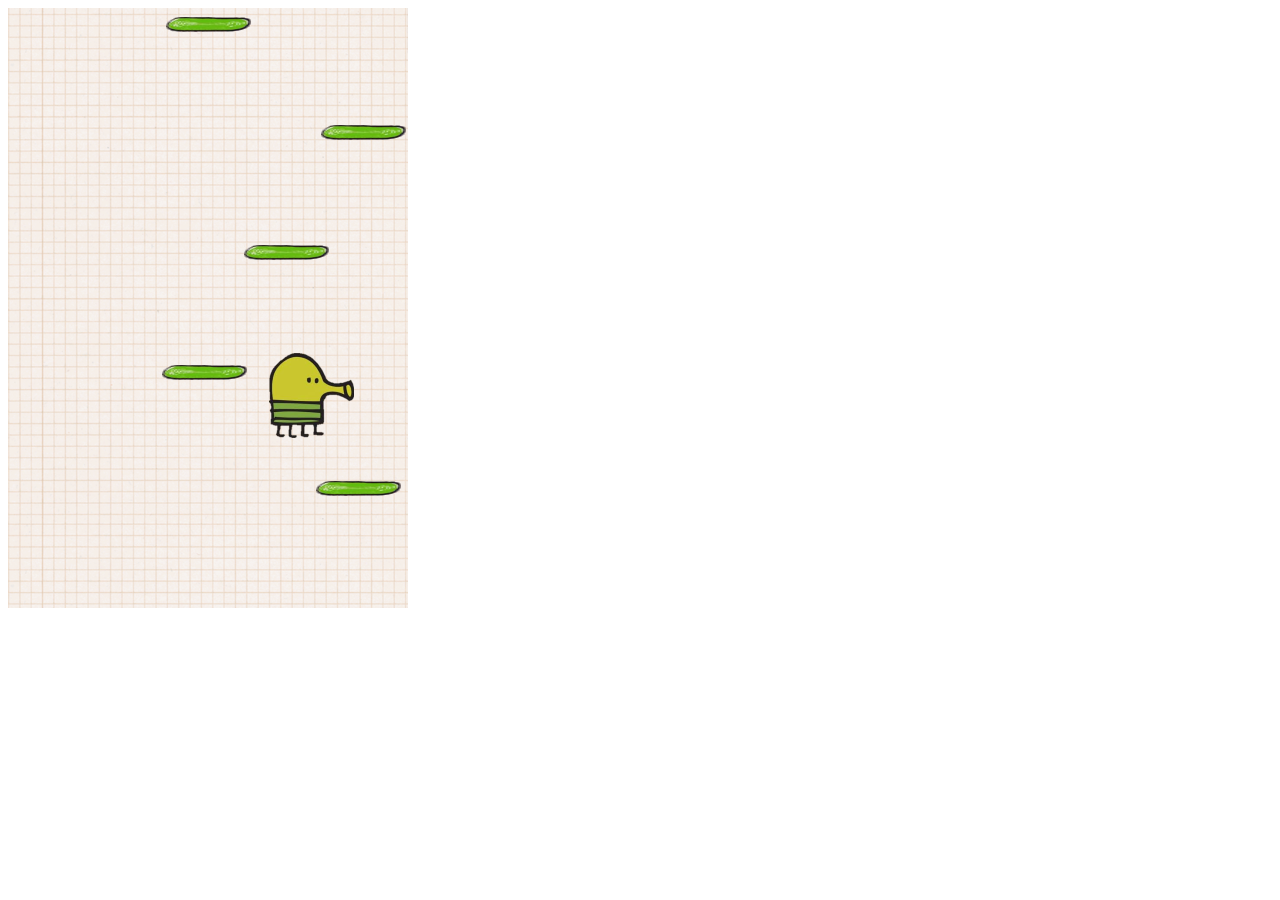
<file: client/doodle/index.html>
<!DOCTYPE html>
<html lang="en" dir="ltr">
    <head>
        <meta charset="utf-8">
        <title>Doodle Jump</title>
        <link rel="stylesheet" href="styles.css">
        <script src="script.js" charset="utf-8"></script>
    </head>
    <body>
        <div class="grid"></div>

    </body>
</html>
</file>
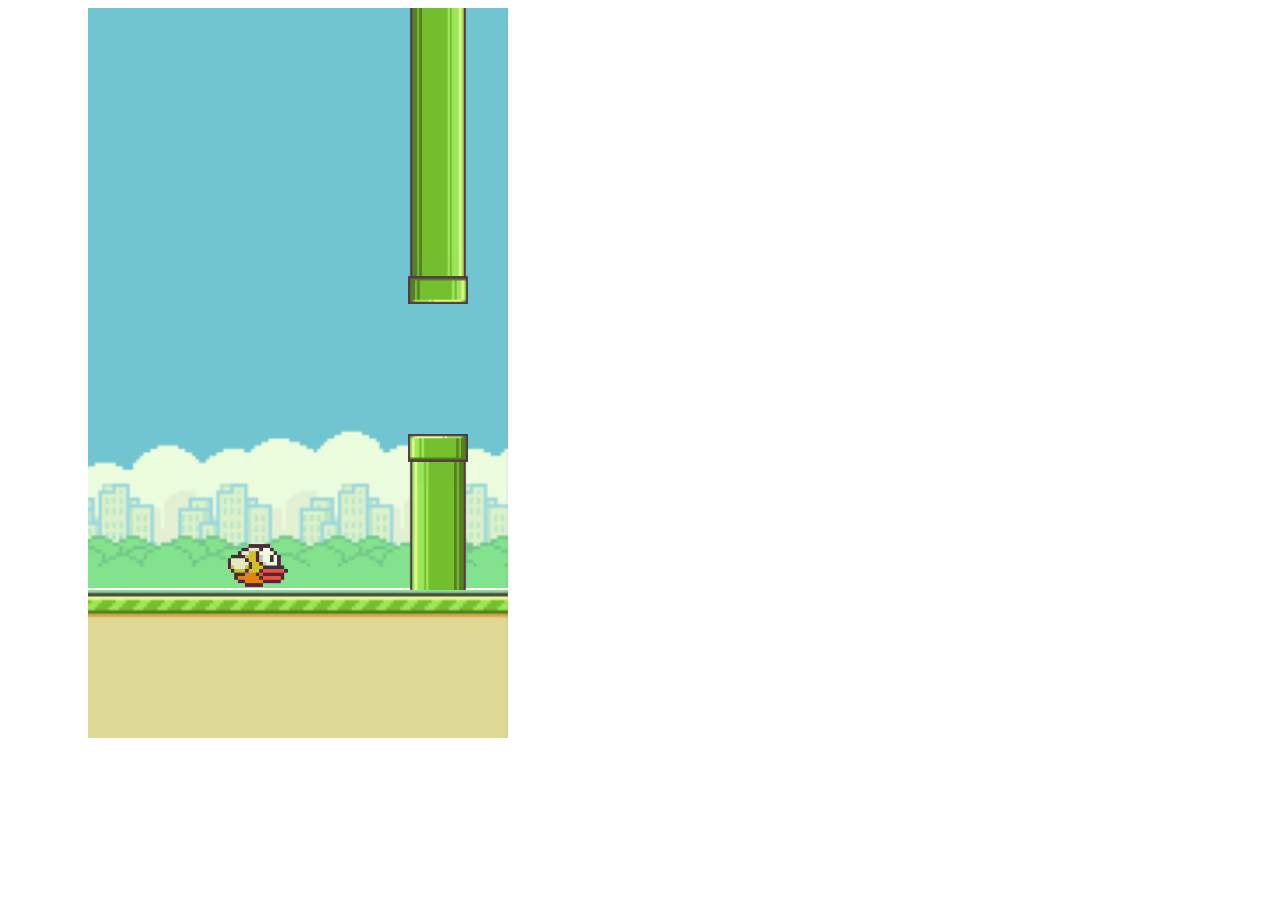
<file: client/flappy/index.html>
<!DOCTYPE html>
<html lang="en" dir="ltr">
    <head>
        <meta charset="utf-8">
        <title>Flappy Bird</title>
        <link rel="stylesheet" href="style.css">
        <script src="script.js" charset="utf-8"></script>
    </head>
    <body>
        <div class="border-left"></div>
        <div class="game-container">
            <div class="border-top"></div>
            <div class="sky">
                <div class="bird"></div>
            </div>
            <div class="ground"></div>
        </div>
        <div class="border-right"></div>

    </body>
</html>
</file>
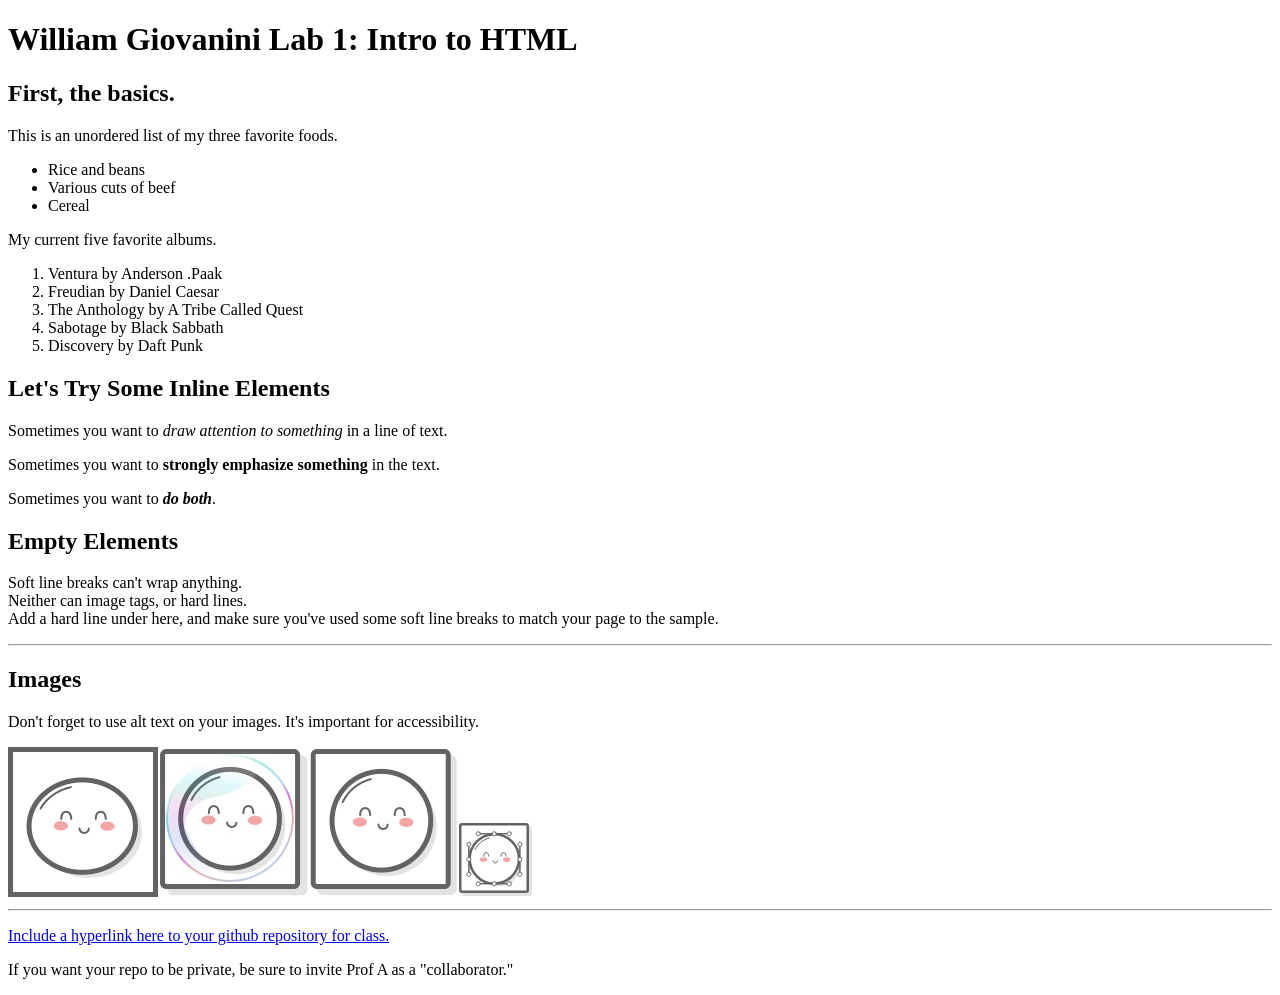
<file: client/lab_1/index.html>
<!DOCTYPE html>
<html>
    <head>
        <title>William Giovanini Lab 1</title>
    </head>
    <body>
        <h1>William Giovanini Lab 1: Intro to HTML</h1>

        <h2>First, the basics.</h2>

        <p>This is an unordered list of my three favorite foods.</p>

        <ul>
        <li>Rice and beans</li>
        <li>Various cuts of beef</li>
        <li>Cereal</li>
        </ul>

        <p>My current five favorite albums.</p>

        <ol>
        <li>Ventura by Anderson .Paak</li>
        <li>Freudian by Daniel Caesar</li>
        <li>The Anthology by A Tribe Called Quest</li>
        <li>Sabotage by Black Sabbath</li>
        <li>Discovery by Daft Punk</li>
        </ol>

        <h2>Let's Try Some Inline Elements</h2>

        <p>Sometimes you want to <em>draw attention to something</em> in a line of text.</p>

        <p>Sometimes you want to <strong>strongly emphasize something</strong> in the text.</p>

        <p>Sometimes you want to <em><strong>do both</strong></em>.</p>

        <h2>Empty Elements</h2>

        <p>Soft line breaks can't wrap anything.<br> Neither can image tags, or hard lines.<br>Add a hard line under here, and make sure you've used some soft line breaks to match your page to the sample.</p>
        <hr>

        <h2>Images</h2> 

        <p>Don't forget to use alt text on your images. It's important for accessibility.</p>

        <img src='images/mochi.gif' alt='A smiling mochi gif'/><img src='images/mochi.jpg' alt='A smiling mochi jpg'/><img src='images/mochi.png' alt='A smiling mochi png'/><img src='images/mochi.svg' alt='A smiling mochi svg'/>

        <hr>

        <p><a href="https://github.com/wgiovani/INST377-Lab-Work">Include a hyperlink here to your github repository for class.</a></p>
        <p>If you want your repo to be private, be sure to invite Prof A as a "collaborator."</p>
    </body>
</html>
</file>
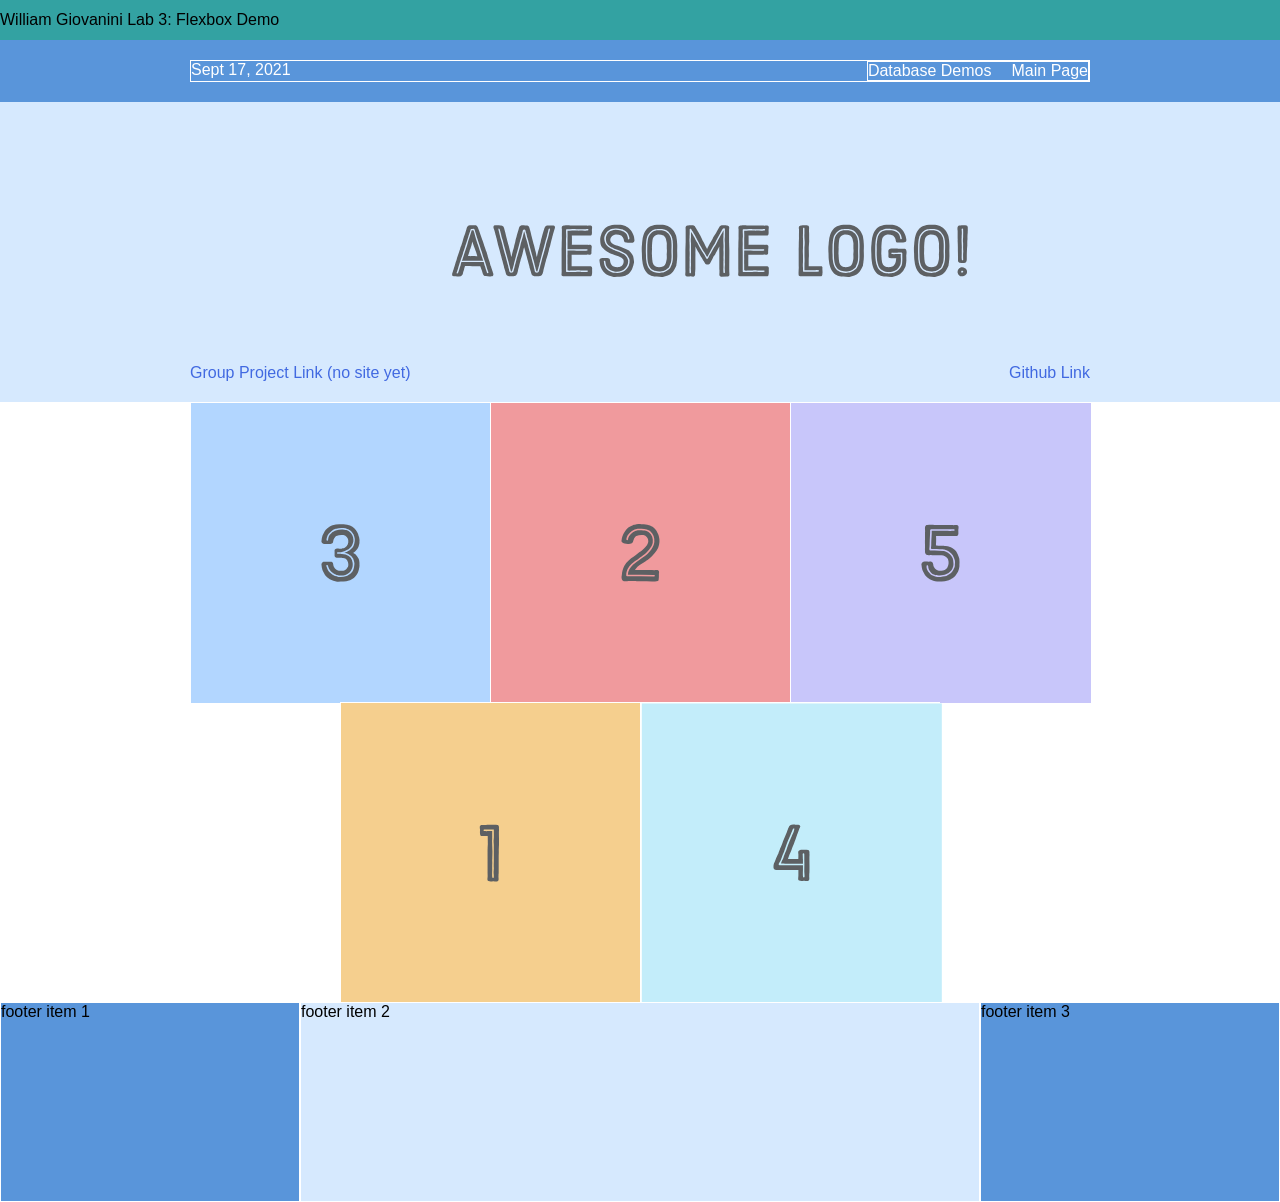
<file: client/lab_3/index.html>
<!DOCTYPE html>
<html lang='en'>
  <head>
    <meta charset='UTF-8'/>
    <title>William Giovanini Lab 3</title>
    <link rel='stylesheet' href='styles.css'/>
  </head>
  <body>
    <div class='title-container'>
      <div>William Giovanini Lab 3: Flexbox Demo</div>
    </div>

    <div class='menu-container'>
      <div class='menu'>
        <div class='date'>Sept 17, 2021</div>
        <div class="links">
            <a class='dbdemos' href='data.html'>Database Demos</a>
            <a class='main_page' href='https://mighty-ridge-73360.herokuapp.com/'>Main Page</a>
        </div>
      </div>
    </div>

    <div class='header-container'>
        <div class='header'>
          <a class='group_project' href='#'>Group Project Link (no site yet)</a>
          <div class='logo'><img src='images/awesome-logo.svg' alt = "awesome logo"/></div>
          <a class='git_link' href="https://github.com/wgiovani/INST377-Lab-Work/tree/main/client/lab_3">Github Link</a>
        </div>
      </div>
  </body>
</html>

<div class='photo-grid-container'>
    <div class='photo-grid'>
        <div class='photo-grid-item first-item'>
            <img src='images/one.svg'/>
        </div>
        <div class='photo-grid-item'>
            <img src='images/two.svg'/>
        </div>
        <div class='photo-grid-item'>
            <img src='images/three.svg'/>
        </div>
        <div class='photo-grid-item'>
            <img src='images/four.svg'/>
        </div>
        <div class='photo-grid-item last-item'>
            <img src='images/five.svg'/>
        </div>
    </div>
</div>

<div class='footer'>
    <div class='footer-item footer-one'>footer item 1</div>
    <div class='footer-item footer-two'>footer item 2</div>
    <div class='footer-item footer-three'>footer item 3</div>
</div>
</file>
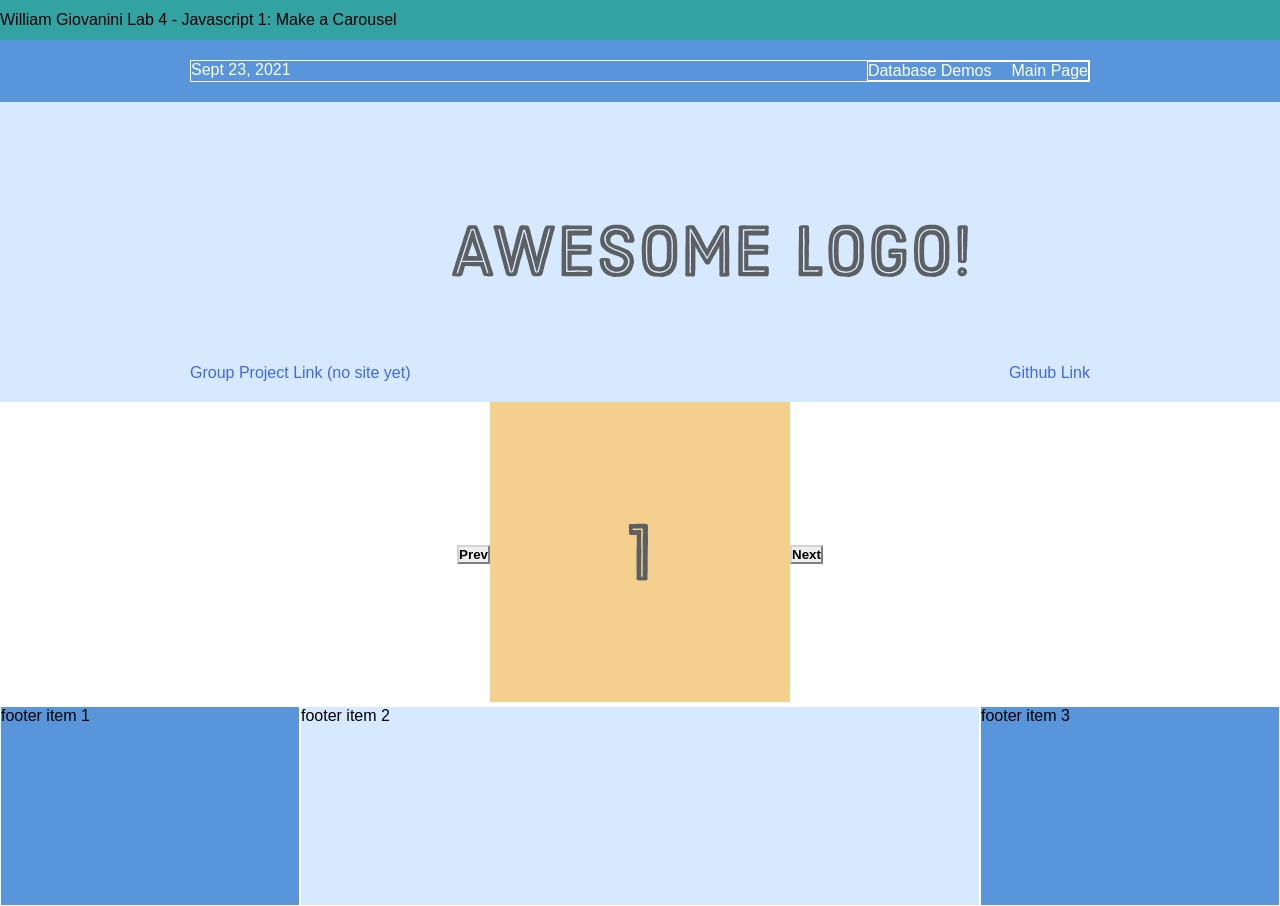
<file: client/lab_4/index.html>
<!DOCTYPE html>
<html lang='en'>
  <head>
    <meta charset='UTF-8'/>
    <title>William Giovanini Lab 4</title>
    <link rel='stylesheet' href='styles.css'/>
  </head>
  <body>
    <div class='title-container'>
      <div>William Giovanini Lab 4 - Javascript 1: Make a Carousel</div>
    </div>

    <div class='menu-container'>
      <div class='menu'>
        <div class='date'>Sept 23, 2021</div>
        <div class="links">
            <a class='dbdemos' href='data.html'>Database Demos</a>
            <a class='main_page' href='https://mighty-ridge-73360.herokuapp.com/'>Main Page</a>
        </div>
      </div>
    </div>

    <div class='header-container'>
        <div class='header'>
          <a class='group_project' href='#'>Group Project Link (no site yet)</a>
          <div class='logo'><img src='images/awesome-logo.svg' alt = "awesome logo"/></div>
          <a class='git_link' href="https://github.com/wgiovani/INST377-Lab-Work/tree/main/client/lab_4">Github Link</a>
        </div>
    </div>

    <div class="photo-grid-container">
        <div class="photo-grid">
          <div class="carousel_actions">
            <button id="carousel_button--prev">Prev</button>
          </div>
            <div class="carousel">
                <div class="carousel_item carousel_item--visible">
                    <img src="images/one.svg" />
                </div>
                <div class="carousel_item">
                    <img src="images/two.svg" />
                </div>
                <div class="carousel_item">
                    <img src="images/three.svg" />
                </div>
                <div class="carousel_item">
                    <img src="images/four.svg" />
                </div>
                <div class="carousel_item">
                    <img src="images/five.svg" />
                </div>
            </div>
          <div class="carousel_actions">
            <button id="carousel_button--next">Next</button>
          </div>
        </div>
    </div>

    <div class='footer'>
        <div class='footer-item footer-one'>footer item 1</div>
        <div class='footer-item footer-two'>footer item 2</div>
        <div class='footer-item footer-three'>footer item 3</div>
    </div>

    <script src="script.js"></script>
  </body>
</html>
</file>
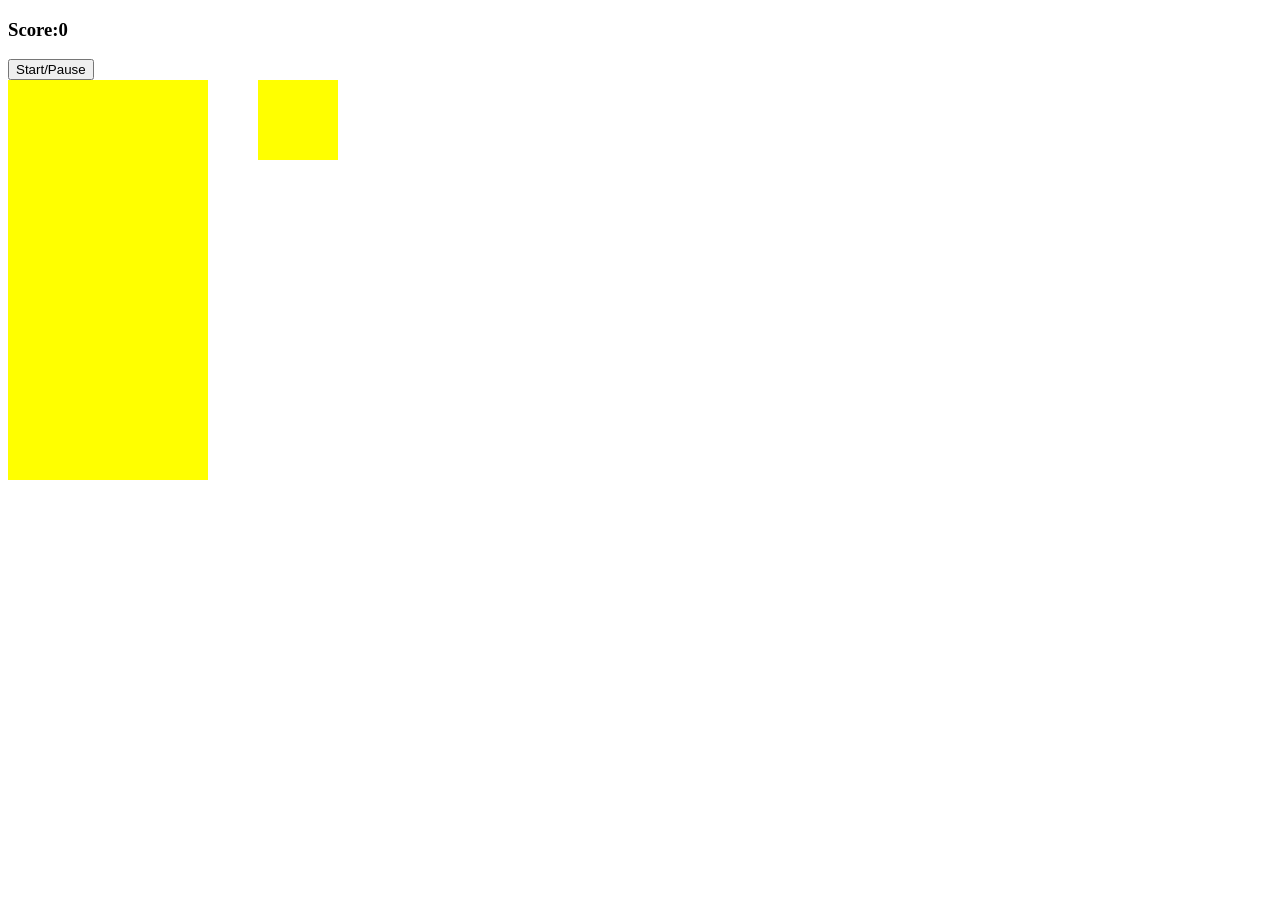
<file: client/tetris/index.html>
<!DOCTYPE html>
<html lang="en" dir="ltr">
    <head>
        <meta charset="utf-8">
        <script src="script.js" charset="utf-8"></script>
        <link rel="stylesheet" href="styles.css"></link>
        <title>Basic Tetris</title>
    </head>
    <body>

        <h3>Score:<span id="score">0</span></h3>
        <button id="start-button">Start/Pause</button>

        <div class ='container'>
            <div class="grid">
                <div></div>
                <div></div>
                <div></div>
                <div></div>
                <div></div>
                <div></div>
                <div></div>
                <div></div>
                <div></div>
                <div></div>
                <div></div>
                <div></div>
                <div></div>
                <div></div>
                <div></div>
                <div></div>
                <div></div>
                <div></div>
                <div></div>
                <div></div>
                <div></div>
                <div></div>
                <div></div>
                <div></div>
                <div></div>
                <div></div>
                <div></div>
                <div></div>
                <div></div>
                <div></div>
                <div></div>
                <div></div>
                <div></div>
                <div></div>
                <div></div>
                <div></div>
                <div></div>
                <div></div>
                <div></div>
                <div></div>
                <div></div>
                <div></div>
                <div></div>
                <div></div>
                <div></div>
                <div></div>
                <div></div>
                <div></div>
                <div></div>
                <div></div>
                <div></div>
                <div></div>
                <div></div>
                <div></div>
                <div></div>
                <div></div>
                <div></div>
                <div></div>
                <div></div>
                <div></div>
                <div></div>
                <div></div>
                <div></div>
                <div></div>
                <div></div>
                <div></div>
                <div></div>
                <div></div>
                <div></div>
                <div></div>
                <div></div>
                <div></div>
                <div></div>
                <div></div>
                <div></div>
                <div></div>
                <div></div>
                <div></div>
                <div></div>
                <div></div>
                <div></div>
                <div></div>
                <div></div>
                <div></div>
                <div></div>
                <div></div>
                <div></div>
                <div></div>
                <div></div>
                <div></div>
                <div></div>
                <div></div>
                <div></div>
                <div></div>
                <div></div>
                <div></div>
                <div></div>
                <div></div>
                <div></div>
                <div></div>
                <div></div>
                <div></div>
                <div></div>
                <div></div>
                <div></div>
                <div></div>
                <div></div>
                <div></div>
                <div></div>
                <div></div>
                <div></div>
                <div></div>
                <div></div>
                <div></div>
                <div></div>
                <div></div>
                <div></div>
                <div></div>
                <div></div>
                <div></div>
                <div></div>
                <div></div>
                <div></div>
                <div></div>
                <div></div>
                <div></div>
                <div></div>
                <div></div>
                <div></div>
                <div></div>
                <div></div>
                <div></div>
                <div></div>
                <div></div>
                <div></div>
                <div></div>
                <div></div>
                <div></div>
                <div></div>
                <div></div>
                <div></div>
                <div></div>
                <div></div>
                <div></div>
                <div></div>
                <div></div>
                <div></div>
                <div></div>
                <div></div>
                <div></div>
                <div></div>
                <div></div>
                <div></div>
                <div></div>
                <div></div>
                <div></div>
                <div></div>
                <div></div>
                <div></div>
                <div></div>
                <div></div>
                <div></div>
                <div></div>
                <div></div>
                <div></div>
                <div></div>
                <div></div>
                <div></div>
                <div></div>
                <div></div>
                <div></div>
                <div></div>
                <div></div>
                <div></div>
                <div></div>
                <div></div>
                <div></div>
                <div></div>
                <div></div>
                <div></div>
                <div></div>
                <div></div>
                <div></div>
                <div></div>
                <div></div>
                <div></div>
                <div></div>
                <div></div>
                <div></div>
                <div></div>
                <div></div>
                <div></div>
                <div></div>
                <div></div>
                <div></div>
                <div></div>
                <div></div>
                <div></div>
                <div></div>
                <div></div>
                <div class="taken"></div>
                <div class="taken"></div>
                <div class="taken"></div>
                <div class="taken"></div>
                <div class="taken"></div>
                <div class="taken"></div>
                <div class="taken"></div>
                <div class="taken"></div>
                <div class="taken"></div>
                <div class="taken"></div>
            </div>

            <div class='mini-grid'>
                <div></div>
                <div></div>
                <div></div>
                <div></div>
                <div></div>
                <div></div>
                <div></div>
                <div></div>
                <div></div>
                <div></div>
                <div></div>
                <div></div>
                <div></div>
                <div></div>
                <div></div>
                <div></div>
            </div>      
        </div>
        

    </body>
</html>
</file>
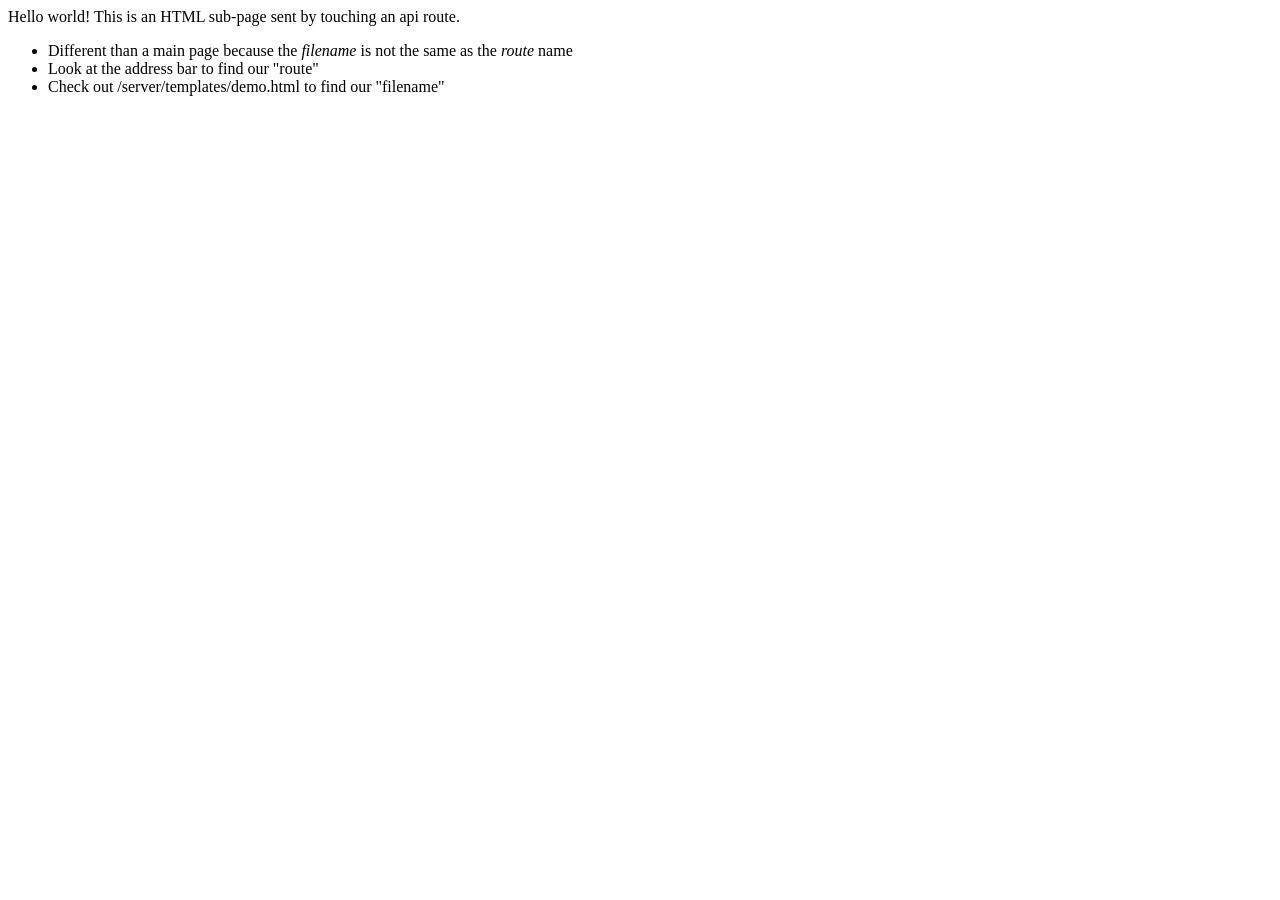
<file: server/templates/demo.html>
<html lang="en">
<head>
    <meta charset="UTF-8">
    <meta http-equiv="X-UA-Compatible" content="IE=edge">
    <meta name="viewport" content="width=device-width, initial-scale=1.0">
    <title>Demo a Page Send</title>
</head>
<body>
    Hello world! This is an HTML sub-page sent by touching an api route.
    <ul>
        <li>Different than a main page because the <em>filename</em> is not the same as the <em>route</em> name</li>
        <li>Look at the address bar to find our "route"</li>
        <li>Check out /server/templates/demo.html to find our "filename"</li>
    </ul>
</body>
</html>
</file>
<file: client/doodle/styles.css>
.grid {
    width: 400px;
    height: 600px;
    background-image: url('images/background.png');
    position: relative;
    font-size: 200px;
    text-align: center;
}

.doodler {
    width: 85px;
    height: 85px;
    background-image: url('images/doodler-guy.png');
    position: absolute;
}

.platform {
    width: 85px;
    height: 15px;
    background-image: url('images/platform.png');
    position: absolute;
}
</file>
<file: client/flappy/style.css>
body { 
    display: flex;
}

.game-container {
    width: 500px;
    height: 730px;
    position: absolute;
}

.border-left {
    width: 80px;
    height: 790px;
    position: absolute;
    background-color: white;
    z-index: +2;
}

.border-right {
    width: 80px;
    height: 790px;
    position: absolute;
    background-color: white;
    z-index: +2;
    left: 580px;
}

.border-top {
    width: 660px;
    height: 50px;
    position: absolute;
    background-color: white;
    z-index: +2;
    top: -50px;
}

.sky {
    background-image: url('images/fb-game-background.png');
    width: 500px;
    height: 580px;
    position: absolute;
}

.ground {
    background-image: url('images/bottom-background.png');
    width: 500px;
    height: 150px;
    position: absolute;
    top: 580px;
    z-index: +1;
}

.bird {
    background-image: url('images/flappy-bird.png');
    position: absolute;
    width: 60px;
    height: 45px;
}

.obstacle {
    background-image: url('images/flappybird-pipe.png');
    width: 60px;
    height: 300px;
    position: absolute;
}

.topObstacle {
    background-image: url('images/flappybird-pipe.png');
    transform: rotate(180deg);
    width: 60px;
    height: 300px;
    position: absolute;
}
</file>
<file: client/lab_3/styles.css>
* {
    margin: 0;
    padding: 0;
    box-sizing: border-box;
  }

  .title-container{
    display: flex;
    background-color: rgba(0,139, 139,0.8);
    height: 40px;
    align-items: center;
    font-family: ‘Segoe UI’, Candara, ‘Bitstream Vera Sans’, ‘DejaVu Sans’, ‘Bitsream Vera Sans’, ‘Trebuchet MS’, Verdana, ‘Verdana Ref’, sans-serif;
  }

  .menu-container {
    display: flex;
    justify-content: center;
    color: #fff;
    background-color: #5995DA;  /* Blue */
    padding: 20px 0;
    font-family: ‘Segoe UI’, Candara, ‘Bitstream Vera Sans’, ‘DejaVu Sans’, ‘Bitsream Vera Sans’, ‘Trebuchet MS’, Verdana, ‘Verdana Ref’, sans-serif;
  }
  
  .menu {
    border: 1px solid #fff;
    width: 900px;
    display: flex;
    justify-content: space-between;
  }

  .links {
    border: 1px solid #fff;  /* For debugging */
    display: flex;
    justify-content: flex-end;
  }

  .links a:link, .links a:visited {
    color: white;
    text-decoration: none;
  }
  
  .main_page {
    margin-left: 20px;
  }

  .header-container {
    color: #5995DA;
    background-color: #D6E9FE;
    display: flex;
    justify-content: center;
    font-family: ‘Segoe UI’, Candara, ‘Bitstream Vera Sans’, ‘DejaVu Sans’, ‘Bitsream Vera Sans’, ‘Trebuchet MS’, Verdana, ‘Verdana Ref’, sans-serif;
  }
  
  .header {
    width: 900px;
    height: 300px;
    display: flex;
    justify-content: space-between;
    align-items: center;
  }

  .header a:link, .header a:visited {
    color: royalblue;
    text-decoration: none;
  }

  .group_project,
  .git_link {
    align-self: flex-end;
    margin-bottom: 20px;
  }

  .photo-grid-container {
    display: flex;
    justify-content: center;
  }
  
  .photo-grid {
    width: 900px;
    display: flex;
    justify-content: center;
    flex-wrap: wrap;
    flex-direction: row-reverse;  /* <--- Really freaking cool! */
    align-items: center;
  }
  
  .photo-grid-item {
    border: 1px solid #fff;
    width: 300px;
    height: 300px;
    order: 0;
  }

  .photo-grid-item.first-item {
    order: 1;
  }
  
  .photo-grid-item.last-item {
    order: -1;
  }

  .footer {
    display: flex;
    justify-content: space-between;
    font-family: ‘Segoe UI’, Candara, ‘Bitstream Vera Sans’, ‘DejaVu Sans’, ‘Bitsream Vera Sans’, ‘Trebuchet MS’, Verdana, ‘Verdana Ref’, sans-serif;
  }
  
  .footer-item {
    border: 1px solid #fff;
    background-color: #D6E9FE;
    height: 200px;
    flex: 1;
  }

  .footer-one,
  .footer-three {
    background-color: #5995DA;
    flex: initial;
    width: 300px;
  }
</file>
<file: client/lab_4/styles.css>
* {
    margin: 0;
    padding: 0;
    box-sizing: border-box;
  }

  .title-container{
    display: flex;
    background-color: rgba(0,139, 139,0.8);
    height: 40px;
    align-items: center;
    font-family: ‘Segoe UI’, Candara, ‘Bitstream Vera Sans’, ‘DejaVu Sans’, ‘Bitsream Vera Sans’, ‘Trebuchet MS’, Verdana, ‘Verdana Ref’, sans-serif;
  }

  .menu-container {
    display: flex;
    justify-content: center;
    color: #fff;
    background-color: #5995DA;  /* Blue */
    padding: 20px 0;
    font-family: ‘Segoe UI’, Candara, ‘Bitstream Vera Sans’, ‘DejaVu Sans’, ‘Bitsream Vera Sans’, ‘Trebuchet MS’, Verdana, ‘Verdana Ref’, sans-serif;
  }
  
  .menu {
    border: 1px solid #fff;
    width: 900px;
    display: flex;
    justify-content: space-between;
  }

  .links {
    border: 1px solid #fff;  /* For debugging */
    display: flex;
    justify-content: flex-end;
  }

  .links a:link, .links a:visited {
    color: white;
    text-decoration: none;
  }
  
  .main_page {
    margin-left: 20px;
  }

  .header-container {
    color: #5995DA;
    background-color: #D6E9FE;
    display: flex;
    justify-content: center;
    font-family: ‘Segoe UI’, Candara, ‘Bitstream Vera Sans’, ‘DejaVu Sans’, ‘Bitsream Vera Sans’, ‘Trebuchet MS’, Verdana, ‘Verdana Ref’, sans-serif;
  }
  
  .header {
    width: 900px;
    height: 300px;
    display: flex;
    justify-content: space-between;
    align-items: center;
  }

  .header a:link, .header a:visited {
    color: royalblue;
    text-decoration: none;
  }

  .group_project,
  .git_link {
    align-self: flex-end;
    margin-bottom: 20px;
  }

  .photo-grid-container {
    display: flex;
    justify-content: center;
  }
  
  .photo-grid {
    width: 900px;
    display: flex;
    justify-content: center;
    align-items: center;
  }
  
  .photo-grid-item {
    border: 1px solid #fff;
    width: 300px;
    height: 300px;
    order: 0;
  }

  .photo-grid-item.first-item {
    order: 1;
  }
  
  .photo-grid-item.last-item {
    order: -1;
  }

  .footer {
    display: flex;
    justify-content: space-between;
    font-family: ‘Segoe UI’, Candara, ‘Bitstream Vera Sans’, ‘DejaVu Sans’, ‘Bitsream Vera Sans’, ‘Trebuchet MS’, Verdana, ‘Verdana Ref’, sans-serif;
  }
  
  .footer-item {
    border: 1px solid #fff;
    background-color: #D6E9FE;
    height: 200px;
    flex: 1;
  }

  .footer-one,
  .footer-three {
    background-color: #5995DA;
    flex: initial;
    width: 300px;
  }
  
  .carousel {
    overflow: hidden;
    max-width: 1000px;
    position: relative;
  }

  .carousel .carousel_item,
  .carousel .carousel_item--hidden {
      display: none;
  }

  .carousel .carousel_item img {
      width: 100%;
      max-width: 600px;
      height: auto;
  }

  .carousel .carousel_item--visible {
      display: block;
  }

  .carousel .carousel_actions {
      display: flex;
      width: 100%;
      justify-content: space-between;
      position:  absolute;
      top: 50%;
      transform: translateY(-50%);
  }

  .carousel .carousel_actions button {
      border: 0;
      cursor: pointer;
      width: 40px;
      height: 40px;
  }

  .carousel .carousel_actions button#carousel_button--prev {
    margin-left: 20px;
  }

  .carousel .carousel_actions button#carousel_button--next {
    margin-right: 20px;
  }

  button {
    border-color: lightgray;
    font-family: ‘Segoe UI’, Candara, ‘Bitstream Vera Sans’, ‘DejaVu Sans’, ‘Bitsream Vera Sans’, ‘Trebuchet MS’, Verdana, ‘Verdana Ref’, sans-serif;
    font-weight: bold;
  }

  button:focus {
    background-color: orange;
    border-color: blue;
  }
</file>
<file: client/tetris/styles.css>
.grid {
    width: 200px;
    height: 400px;
    background-color: yellow;
    display: flex;
    flex-wrap: wrap;
}

.grid div {
    height: 20px;
    width: 20px;

}

.container {
    display: flex;
}

.tetromino {
    background-color: blue;
}

.mini-grid {
    margin-left: 50px;
    width: 80px;
    height: 80px;
    display: flex;
    flex-wrap: wrap;
    background-color: yellow;
}

.mini-grid div {
    height: 20px;
    width: 20px;
}
</file>
